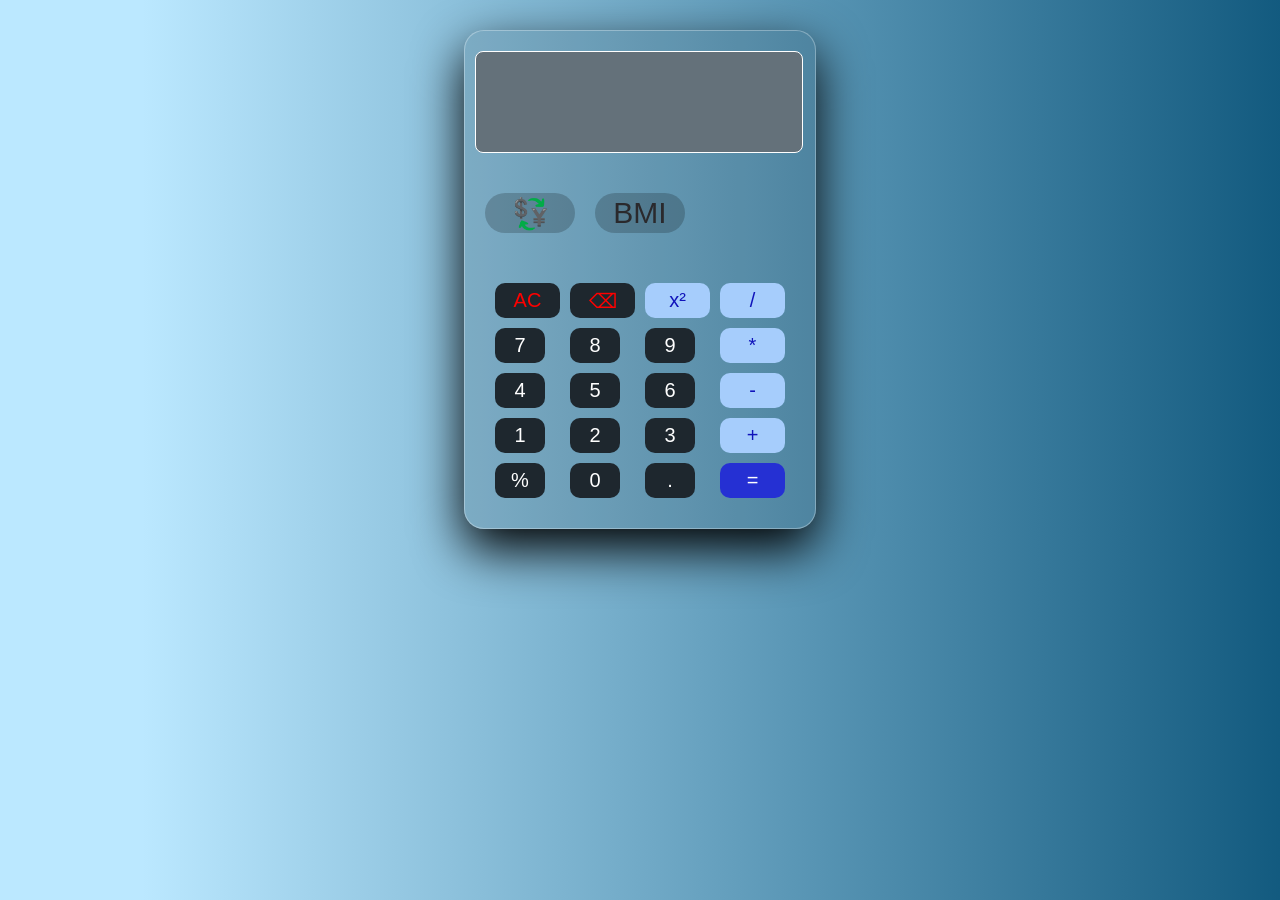
<file: index.html>
<!DOCTYPE html>
<html lang="en">
<head>
    <meta charset="UTF-8">
    <meta name="viewport" content="width=device-width, initial-scale=1.0">
    <title>Digital Calculator</title>
    <link rel="stylesheet" href="style.css">
</head>
<body>
    <main>
        <div class="calculator" id="calc">
            <input id="display" disabled>
            <div class="extrabtns">
                <button type="button" id="currency"class="extraop"><a href="curr.html">💱</a></button>
                <button type="button" id="Age" class="extraop"><a href="BMI.html">BMI</a></button>
            </div>
            <div class="btn" id="basicbtns">
                <button type="button" class="del">AC</button>
                <button type="button" class="del">⌫</button>
                <button type="button" class="op">x²</button>
                <button type="button" class="op">/</button>
                <button type="button" class="numbers">7</button>
                <button type="button" class="numbers">8</button>
                <button type="button" class="numbers">9</button>
                <button type="button" class="op">*</button>
                <button type="button" class="numbers">4</button>
                <button type="button" class="numbers">5</button>
                <button type="button" class="numbers">6</button>
                <button type="button" class="op">-</button>
                <button type="button" class="numbers">1</button>
                <button type="button" class="numbers">2</button>
                <button type="button" class="numbers">3</button>
                <button type="button" class="op">+</button>
                <button type="button" class="numbers">%</button>
                <button type="button" class="numbers">0</button>
                <button type="button" class="numbers">.</button>
                <button type="button" class="equal">=</button>
                
            </div>

        </div>
    </main>
    <script>
    const display = document.getElementById('display');
    const buttons = document.querySelectorAll('button');
    buttons.forEach(button => {
        button.addEventListener('click', () => {
            const value = button.textContent;
            // if (value === 'AC') {
            //     display.value = '';
            // } 
            // else if (value === '⌫') {
            //     display.value = display.value.slice(0, -1);
            // } 
            // else if (value === '=') {
            //     try {
            //         display.value = eval(display.value);
            //     } catch {
            //         display.value = 'Error';
            //     }
            // }
            // else if (value === '%') {
            //     display.value = parseFloat(display.value) / 100;
            // }
            // else if (value === 'x²') {
            //     display.value = Math.pow(parseFloat(display.value), 2);
            // } 
            // else {
            //     display.value += value;
            // }
            switch(value) {
                case 'AC':
                    display.value = '';
                    break;
                case '⌫':
                    display.value = display.value.slice(0, -1);
                    break;
                case '=':
                    try {
                        display.value = eval(display.value);
                    } catch {
                        display.value = 'Error';
                    }
                    break;
                case '%':
                    try {
                        if(display.value === '') throw 'Error';
                        display.value = parseFloat(display.value) / 100;
                    } catch {
                        display.value = 'Error';
                    }
                    break;
                case 'x²':
                    display.value = Math.pow(parseFloat(display.value), 2);
                    break;
                default:
                    display.value += value;
            }
        });
    });


        
    </script>
    <!-- <script src="script.js"></script>  -->
</body>
</html>
</file>
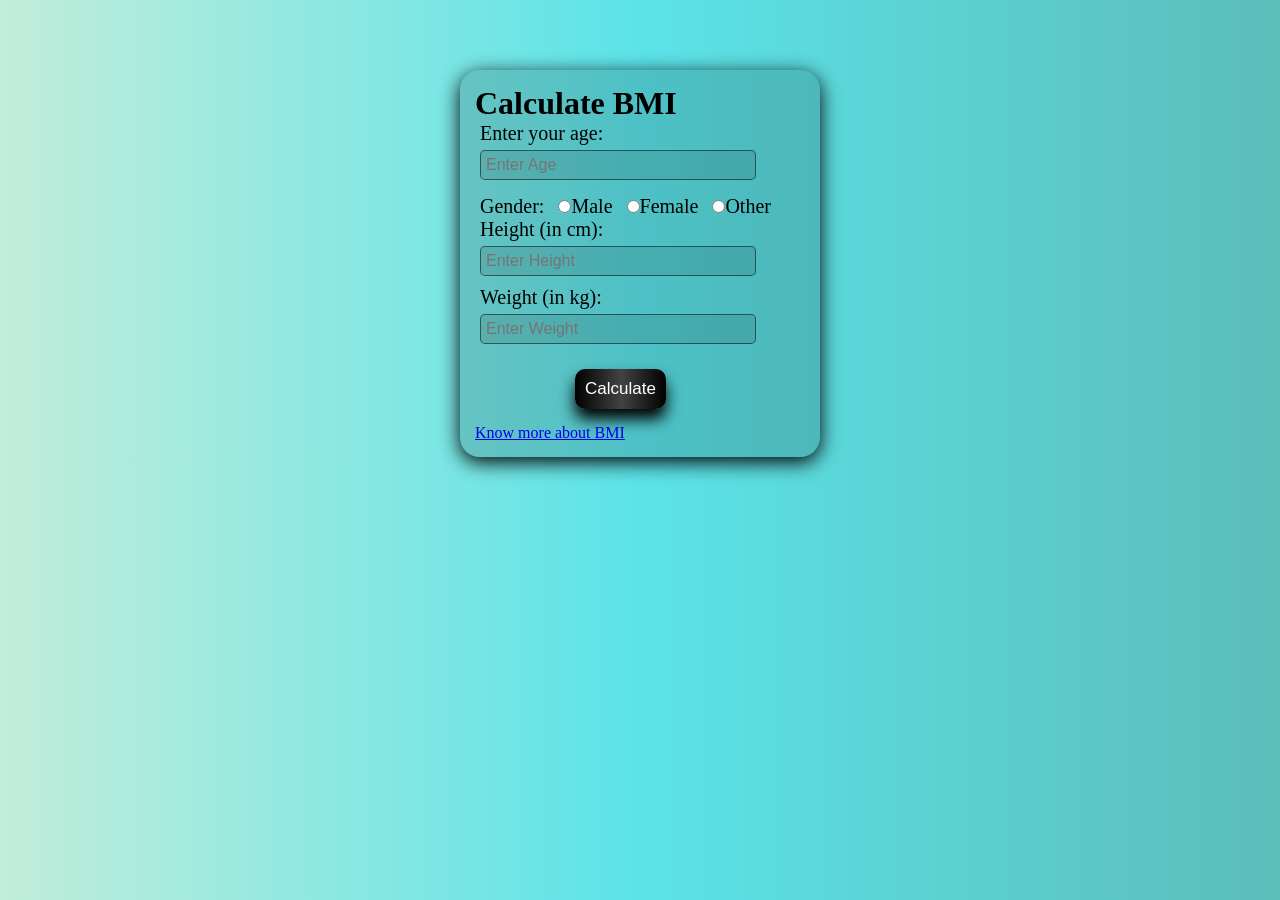
<file: BMI.html>
<!DOCTYPE html>
<html lang="en">

<head>
    <meta charset="UTF-8">
    <meta name="viewport" content="width=device-width, initial-scale=1.0">
    <title>BMI Calculator</title>
    <style>
        * {
            margin: 0;
            padding: 0;
        }
        body {
            background: linear-gradient(90deg,#c2edda, #5be3e8,#5cbdb9 );
        }
        .BMIContainer {
            margin: auto;
            margin-top: 70px;
            padding: 15px;
            width: 330px;
            height: auto;
            background: rgba(0, 0, 0, 0.15);
            box-shadow: 0px 5px 20px rgba(0, 0, 0, 3);
            border-radius: 20px;
            display: block;

        }

        .details label {
            margin: 5px;
            font-size: 20px;
        }

        .inputfield {
            padding: 5px;
            margin-top: 5px;
            margin-left: 5px;
            margin-bottom: 10px;
            width: 80%;
            font-size: 16px;
            border-radius: 5px;
            border: 1px solid rgba(0, 0, 0, 0.5);
            color: #000;
            background: rgba(0, 0, 0, 0.1);

        }

        .gender {
            margin-top: 5px;
        }
        .result {
            margin: 7px;
            padding: 5px;
            font-size: 20px;
            font-weight: bold;
            border-radius: 15px;
            background: rgba(255, 255, 255, 0.3);
            text-align: center;
            display: none;
        }

        #btn {
            margin: 15px 100px;
            padding: 10px;
            border-radius: 10px;
            width: auto;
            font-size: 17px;
            border: none;
            color: #fff;
            background: linear-gradient(to right, #000000 0%, #434343 51%, #000000 100%);
            cursor: pointer;
            box-shadow: 0px 10px 15px #000;
            transition: 0.2s;
        }

        #btn:hover {
            width: 100px;
            border-radius: 13px;
        }
    </style>
</head>

<body>
    <div class="BMIContainer">
        <h1>Calculate BMI</h1>
        <form class="details">
            <div>
                <label name="age">Enter your age:</label>
                <input for="age" id=age class="inputfield" type="number" placeholder="Enter Age">
            </div>
            <div class="gender">
                <label name="gender">Gender:</label>
                <label for="Male">
                    <input name="gender" for="Male" type="radio">Male</label>
                <label for="Female">
                    <input name="gender" for="Female" type="radio">Female</label>

                <label for="Other">
                    <input name="gender" for="Female" type="radio">Other</label>
            </div>
            <div>
                <label name="height">Height (in cm):</label>
                <input for="height" id=height name="height" class="inputfield" type="number" placeholder="Enter Height">
            </div>
            <div>
                <label name="weight">Weight (in kg):</label>
                <input for="weight" id="weight" name="weight" class="inputfield" type="number"
                    placeholder="Enter Weight">
            </div>
            <div class="result"></div>
            <div>
                <button id="btn">Calculate</button>
            </div>
            <p><a href="https://www.who.int/news-room/fact-sheets/detail/obesity-and-overweight">Know more about BMI</a></p>
        </form>
    </div>
    <script>
        let btn = document.getElementById("btn");
        let result = document.querySelector(".result");
        btn.addEventListener("click", function (event) {
            event.preventDefault();
            result.style.display = "block";

            let height = parseFloat(document.querySelector("#height").value);
            let weight = parseFloat(document.getElementById("weight").value);
            let age = parseInt(document.getElementById("age").value);
        
            if (height > 0 && weight > 0) {
                let bmi = (weight / ((height * height) / 10000)).toFixed(2);
                // let result = document.querySelector(".result");
                if (bmi < 18.5) {
                    result.style.color="red";
                    result.textContent = `Your BMI is ${bmi} which means you are underweight. This can lead to malnutrition, osteoporosis, and weakened immune system.`;
                } else if (bmi >= 18.5 && bmi < 24.9) {
                    result.style.color="green";
                    result.textContent = `Your BMI is ${bmi} which means you have a normal weight.`;
                } else if (bmi >= 25 && bmi < 29.9) {
                    result.style.color="orange";
                    result.textContent = `Your BMI is ${bmi} which means you are overweight. This can lead to high blood pressure, diabetes, and heart disease.`;
                } else {
                    result.style.color="red";
                    result.textContent= `Your BMI is ${bmi} which means you are obese. This can lead to serious health issues such as cardiovascular disease, and certain types of cancer.`;
                }
            }
            else {
                result.textContent="Please enter valid height and weight values."
            }
        });



    </script>



</body>

</html>
</file>
<file: style.css>
*{
    margin: 0;
    padding: 0;
    /* background: linear-gradient(left, #434343, #000000); */
}
body{
    background: linear-gradient(to right, rgba(187,232,255,1) 11.1%, rgba(4,78,116,1) 107.7%);
    font-family: 'Segoe UI', Tahoma, Geneva, Verdana, sans-serif;
}
.calculator{
    display: block;
    margin: auto;
    margin-top: 30px;
    padding: auto;
    width: 350px;
    height: auto;
    background: rgba(0, 0, 0, 0.1);
    border: solid 0.5px rgba(255, 255, 255, 0.3);
    border-radius: 20px;
    box-shadow:0px 20px 50px rgba(0,0,0,5);

}
#display{
    background: #64717a;
    color: #e3eeec;
    margin: 20px 10px 20px 10px;
    width: 93%;
    height: 100px;
    border-radius: 8px;
    text-align: right;
    font-size: 30px;
    border:solid  1px#ffffff;
}
.btn{
    display:grid;
    grid-template-columns: repeat(4,1fr) ;
    gap: 10px;
    padding: 30px;
}
.numbers{
    background-color: #1e272e;
    color: #ffffff;
    width:50px;
}
.op{
    background-color: rgb(166, 205, 252);
    color: rgb(16, 19, 186);
    
}
.equal{
    background: #2530d3;
    color:#ffffff
}
.del{
    background: #1e272e;
    color: red;
}
.btn button{
    border-radius: 10px;
    height: 35px;
    border-style:none ;
    cursor: pointer;
    text-decoration:solid;
    font-size: 20px;
}
.btn button:hover{
    background-color: rgba(0, 0, 0, 0.1);
}
.extrabtns{
    display:grid;
    margin: 10px;
    grid-template-columns: repeat(3,1fr) ;
    gap: 20px;
    padding: 10px;
     
 }
.extraop{
    width:auto;
    height: 40px; 
    border-radius:30px;
    border:none;
    background-color: rgba(0, 0, 0, 0.2);
    font-size: 30px;
    cursor:pointer;
}
.extrabtns a{
    text-decoration: none;
    color: #2a292c;
    }
.extraop:hover{
    background-color: rgba(0, 0, 0, 0.5);
    color: #ffffff;
}
</file>
